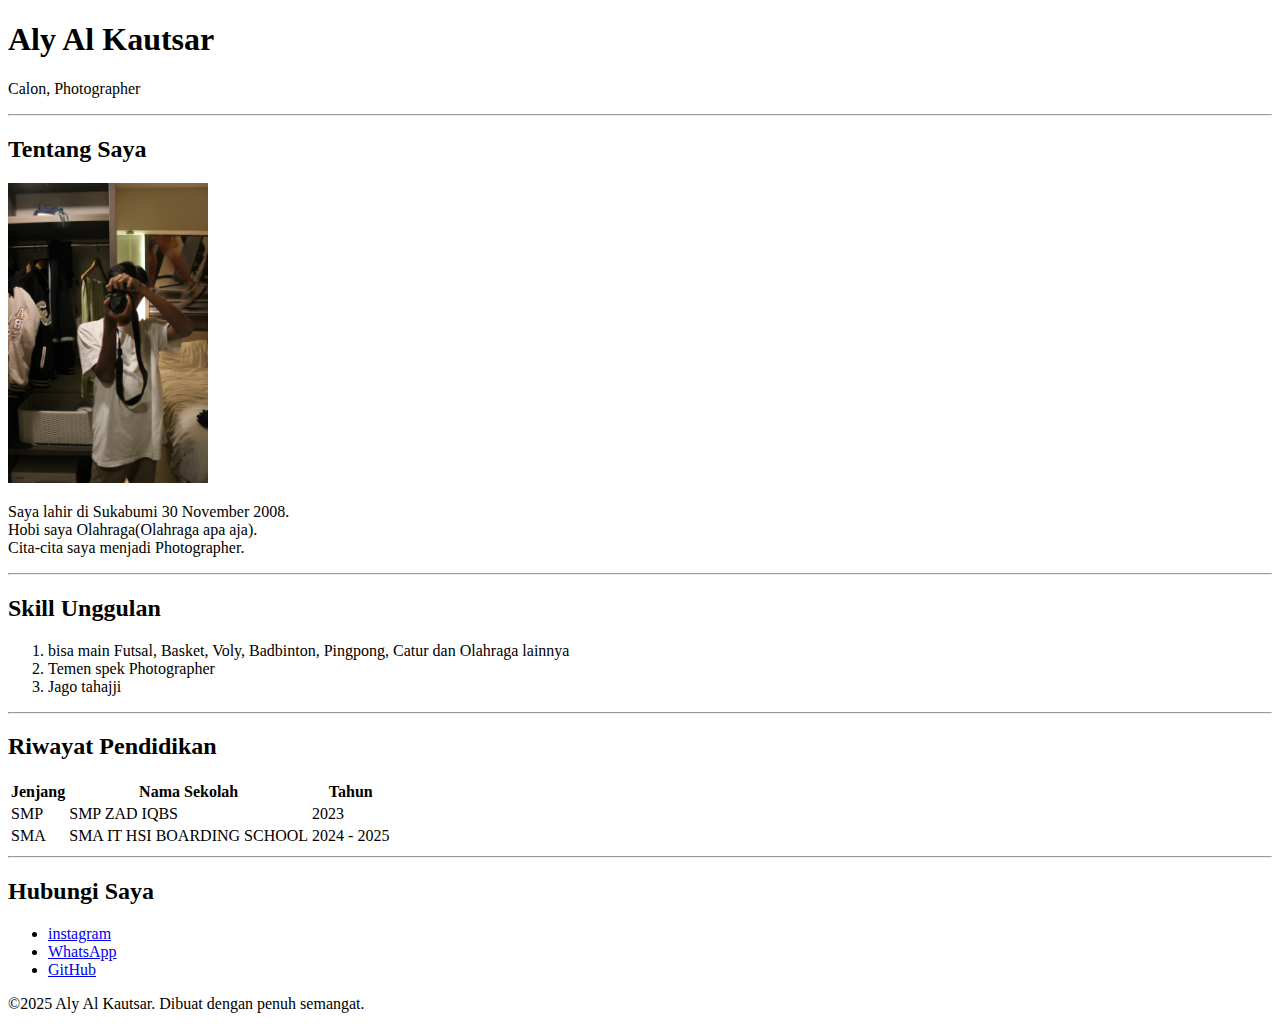
<file: index.html>
<!DOCTYPE html>
<html lang="en">
<head>
    <meta charset="UTF-8">
    <meta name="viewport" content="width=device-width, initial-scale=1.0">
    <title>Profil Digital aly al kautsar</title>
</head>
<body>
    <header>
        <h1>Aly Al Kautsar</h1>
        <p>Calon, Photographer</p>
    </header>
    <hr>
    <main>
        <section>
            <h2>Tentang Saya</h2>
            <img src="images/fotoku2.jpeg" alt="megang kamera" width="200">
            <p>
                Saya lahir di Sukabumi 30 November 2008.
                <br>
                Hobi saya Olahraga(Olahraga apa aja).
                <br>
                Cita-cita saya menjadi Photographer.
            </p>
        </section>
        <hr>
        <section>
            <h2>Skill Unggulan</h2>
            <ol>
                <li>bisa main Futsal, Basket, Voly, Badbinton, Pingpong, Catur dan Olahraga lainnya</li>
                <li>Temen spek Photographer</li>
                <li>Jago tahajji</li>
            </ol>
        </section>
        <hr>
        <section>
            <h2>Riwayat Pendidikan</h2>
            <table>
                <tr>
                    <th>Jenjang</th>
                    <th>Nama Sekolah</th>
                    <th>Tahun</th>
                </tr>
                <tr>
                    <td>SMP</td>
                    <td>SMP ZAD IQBS</td>
                    <td>2023</td>
                </tr>
                <tr>
                    <td>SMA</td>
                    <td>SMA IT HSI BOARDING SCHOOL</td>
                    <td>2024 - 2025</td>
                </tr>
            </table>
        </section>
    </main>
    <hr>
    <footer>
        <h2>Hubungi Saya</h2>
        <ul>
            <li><a href="https://www.instagram.com/alyal.ka/">instagram</a></li>
            <li><a href="https://api.whatsapp.com/send/?phone=6285697673269&text&type=phone_number&app_absent=0">WhatsApp</a></li>
            <li><a href="https://github.com/alyalkautsar/latihan-html">GitHub</a></li>
        </ul>
        <p>&copy;2025 Aly Al Kautsar. Dibuat dengan penuh semangat.</p>
    </footer>
</body>
</html>
</file>
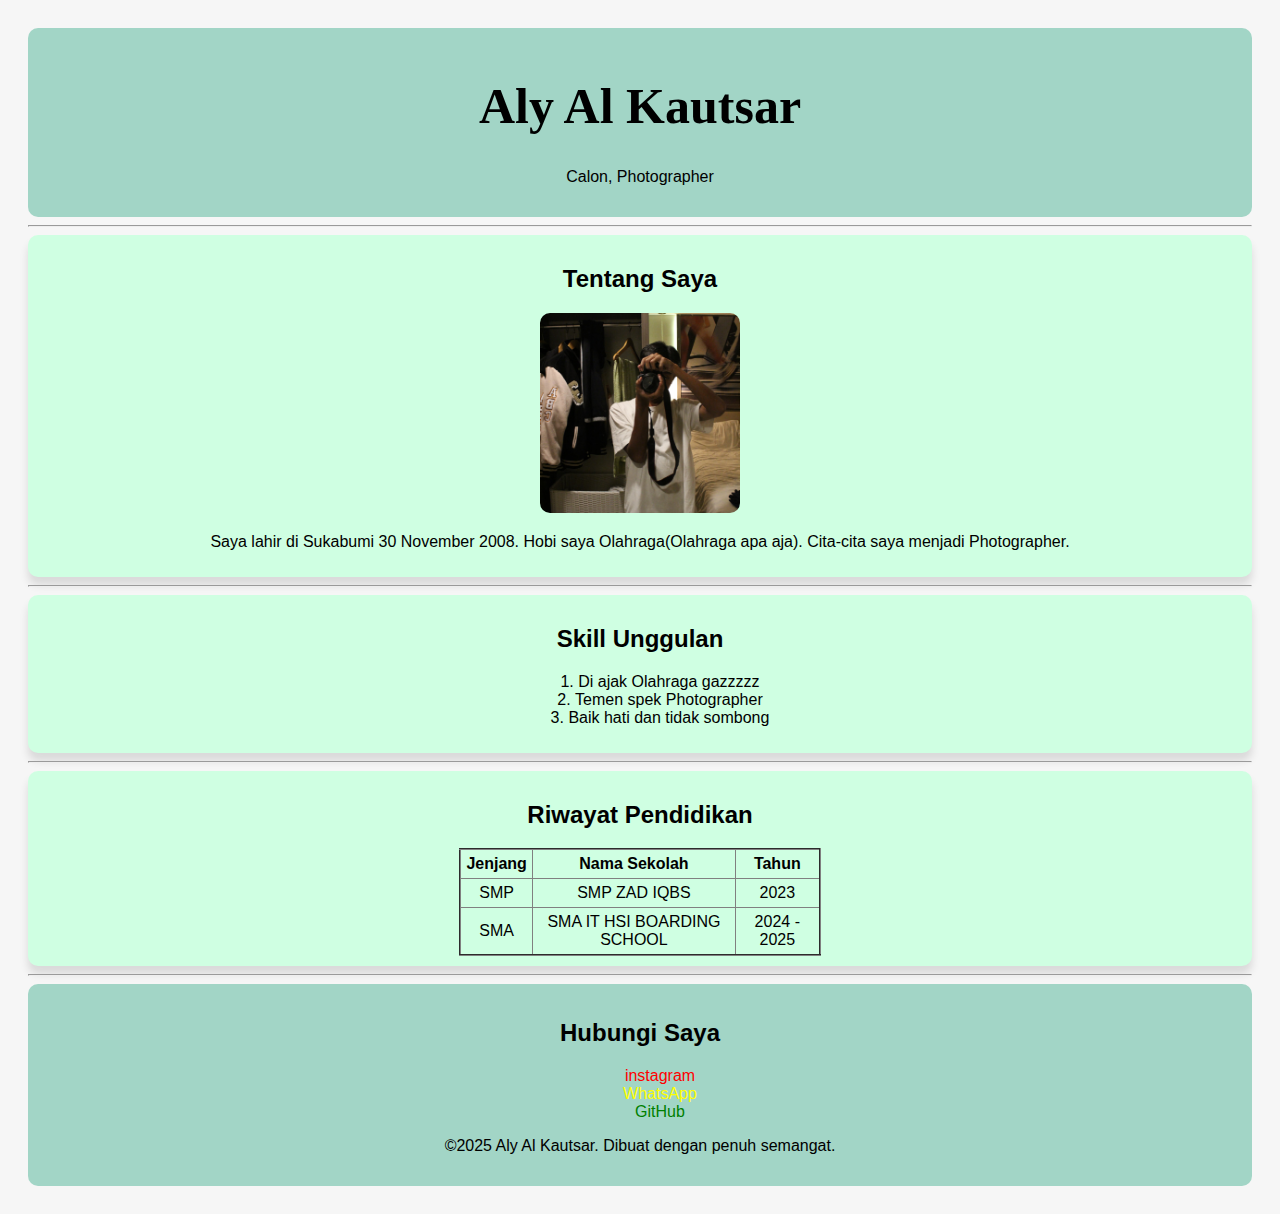
<file: inline-style.html>
<!DOCTYPE html>
<html lang="en">
<head>
    <meta charset="UTF-8">
    <meta name="viewport" content="width=device-width, initial-scale=1.0">
    <title>Profil Digital aly al kautsar</title>
</head>
<body style="font-family: Arial, Helvetica, sans-serif; background-color: #F6F6F6; color: black; padding: 20px;">
    <header style="background-color: #A2D5C6; padding: 15px; text-align: center; border-radius: 10px;">
        <h1 style="font-family: Cambria, Cochin, Georgia, Times, 'Times New Roman', serif; font-size: 50px;">Aly Al Kautsar</h1>
        <p>Calon, Photographer</p>
    </header>
    <hr>
    <main>
        <section style="background-color: #CFFFE2; border-radius: 10px; padding: 10px; font-family: Arial, Helvetica, sans-serif; box-shadow:  0 8px 8px rgba(0, 0, 0, 0.116); text-align: center;">
            <h2>Tentang Saya</h2>
            <img src="images/fotoku2.jpeg" alt="lagi pegang kamera" style="width: 200px; height: 200px; object-fit: cover; border-radius: 10px;">
            <p>
                Saya lahir di Sukabumi 30 November 2008.
                Hobi saya Olahraga(Olahraga apa aja).
                Cita-cita saya menjadi Photographer.
            </p>
        </section>
        <hr>
        <section style="background-color: #CFFFE2; border-radius: 10px; padding: 10px; font-family: Arial, Helvetica, sans-serif; box-shadow:  0 8px 8px rgba(0, 0, 0, 0.116); text-align: center;">
            <h2>Skill Unggulan</h2>
            <ol style="list-style-position: inside;">
                <li>Di ajak Olahraga gazzzzz</li>
                <li>Temen spek Photographer</li>
                <li>Baik hati dan tidak sombong</li>
            </ol>
        </section>
        <hr>
        <section style="background-color: #CFFFE2; border-radius: 10px; padding: 10px; font-family: Arial, Helvetica, sans-serif; box-shadow: 0 8px 8px rgba(0, 0, 0, 0.116);  text-align: center; ">
            <h2>Riwayat Pendidikan</h2>
            <table border="2" cellpadding="5" style="width: 30%; border-collapse: collapse; margin: auto;">
                <tr>
                    <th>Jenjang</th>
                    <th>Nama Sekolah</th>
                    <th>Tahun</th>
                </tr>
                <tr>
                    <td>SMP</td>
                    <td>SMP ZAD IQBS</td>
                    <td>2023</td>
                </tr>
                <tr>
                    <td>SMA</td>
                    <td>SMA IT HSI BOARDING SCHOOL</td>
                    <td>2024 - 2025</td>
                </tr>
            </table>
        </section>
    </main>
    <hr>
    <footer style="background-color: #A2D5C6; text-align: center; font-family: Arial, Helvetica, sans-serif; padding: 15px; border-radius: 10px;">
        <h2>Hubungi Saya</h2>
        <ul style="list-style: none;">
            <li><a href="https://www.instagram.com/alyal.ka/" style="text-decoration: none; color: red;">instagram</a></li>
            <li><a href="https://api.whatsapp.com/send/?phone=6285697673269&text&type=phone_number&app_absent=0" style="text-decoration: none; color: yellow;">WhatsApp</a></li>
            <li><a href="https://github.com/alyalkautsar/latihan-html" style="text-decoration: none; color: green  ;">GitHub</a></li>
        </ul>
        <p>&copy;2025 Aly Al Kautsar. Dibuat dengan penuh semangat.</p>
    </footer>
    
</body>
</html>
</file>
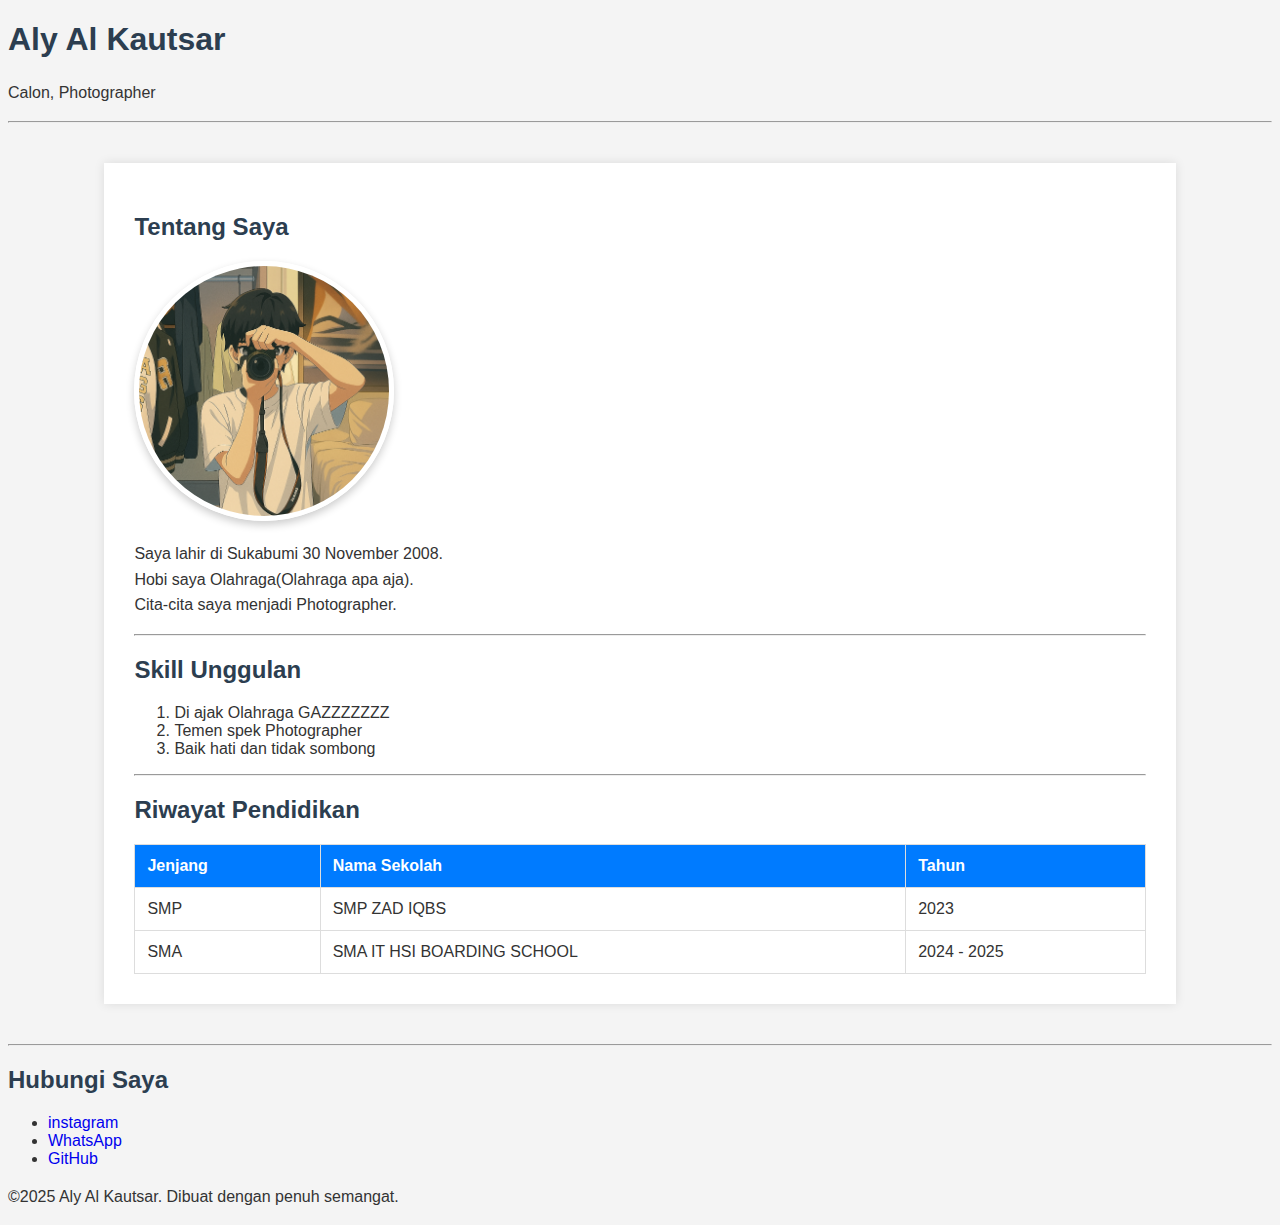
<file: Internal-CSS.html>
<!DOCTYPE html>
<html lang="en">
  <head>
    <meta charset="UTF-8" />
    <meta name="viewport" content="width=device-width, initial-scale=1.0" />
    <title>Profil Digital aly al kautsar</title>
    <style>
      body {
            font-family: Arial, sans-serif;
            background-color: #f4f4f4;
            color: #333333;
        }

        h1, h2 {
            color: #2c3e50; /
        }

        p {
            line-height: 1.6;
        }
        #konten-utama {
            background-color: white;
            width: 80%;
            margin: 40px auto;
            padding: 30px;
            box-shadow: 0 0 10px rgba(0,0,0,0.1);
        }
        .gambar-profil {
            border: 5px solid white;
            border-radius: 50%;
            width: 250px;
            height: 250px;
            object-fit: cover;
            box-shadow: 0 4px 8px rgba(0,0,0,0.2);
        }
        .tabel-data {
            width: 100%;
            border-collapse: collapse;
            margin-top: 20px;
        }
        .tabel-data th, .tabel-data td {
            border: 1px solid #dddddd;
            padding: 12px;
            text-align: left;
        }
        .tabel-data th {
            background-color: #007bff;
            color: white;
            font-weight: bold;
        }
        a:hover {
            text-decoration: none;
            color: #0056b3;
        }
        a {
          text-decoration: none;
        }
    </style>
  </head>

  <body>
    <header>
      <h1>Aly Al Kautsar</h1>
      <p>Calon, Photographer</p>
    </header>
    <hr />
    <main id="konten-utama">
      <section>
        <h2>Tentang Saya</h2>
        <img class="gambar-profil" src="images/Potret.png" alt="lagi pegang kamera" width="200" />
        <p>
          Saya lahir di Sukabumi 30 November 2008.
          <br />
          Hobi saya Olahraga(Olahraga apa aja).
          <br />
          Cita-cita saya menjadi Photographer.
        </p>
      </section>
      <hr />
      <section>
        <h2>Skill Unggulan</h2>
        <ol>
          <li>Di ajak Olahraga GAZZZZZZZ</li>
          <li>Temen spek Photographer</li>
          <li>Baik hati dan tidak sombong</li>
        </ol>
      </section>
      <hr />
      <section>
        <h2>Riwayat Pendidikan</h2>
        <table class="tabel-data">
          <tr>
            <th>Jenjang</th>
            <th>Nama Sekolah</th>
            <th>Tahun</th>
          </tr>
          <tr>
            <td>SMP</td>
            <td>SMP ZAD IQBS</td>
            <td>2023</td>
          </tr>
          <tr>
            <td>SMA</td>
            <td>SMA IT HSI BOARDING SCHOOL</td>
            <td>2024 - 2025</td>
          </tr>
        </table>
      </section>
    </main>
    <hr />
    <footer>
      <h2>Hubungi Saya</h2>
      <ul>
        <li><a href="https://www.instagram.com/alyal.ka/">instagram</a></li>
        <li>
          <a
            href="https://api.whatsapp.com/send/?phone=6285697673269&text&type=phone_number&app_absent=0"
            >WhatsApp</a
          >
        </li>
        <li>
          <a href="https://github.com/alyalkautsar/latihan-html">GitHub</a>
        </li>
      </ul>
      <p>&copy;2025 Aly Al Kautsar. Dibuat dengan penuh semangat.</p>
    </footer>
  </body>
</html>
</file>
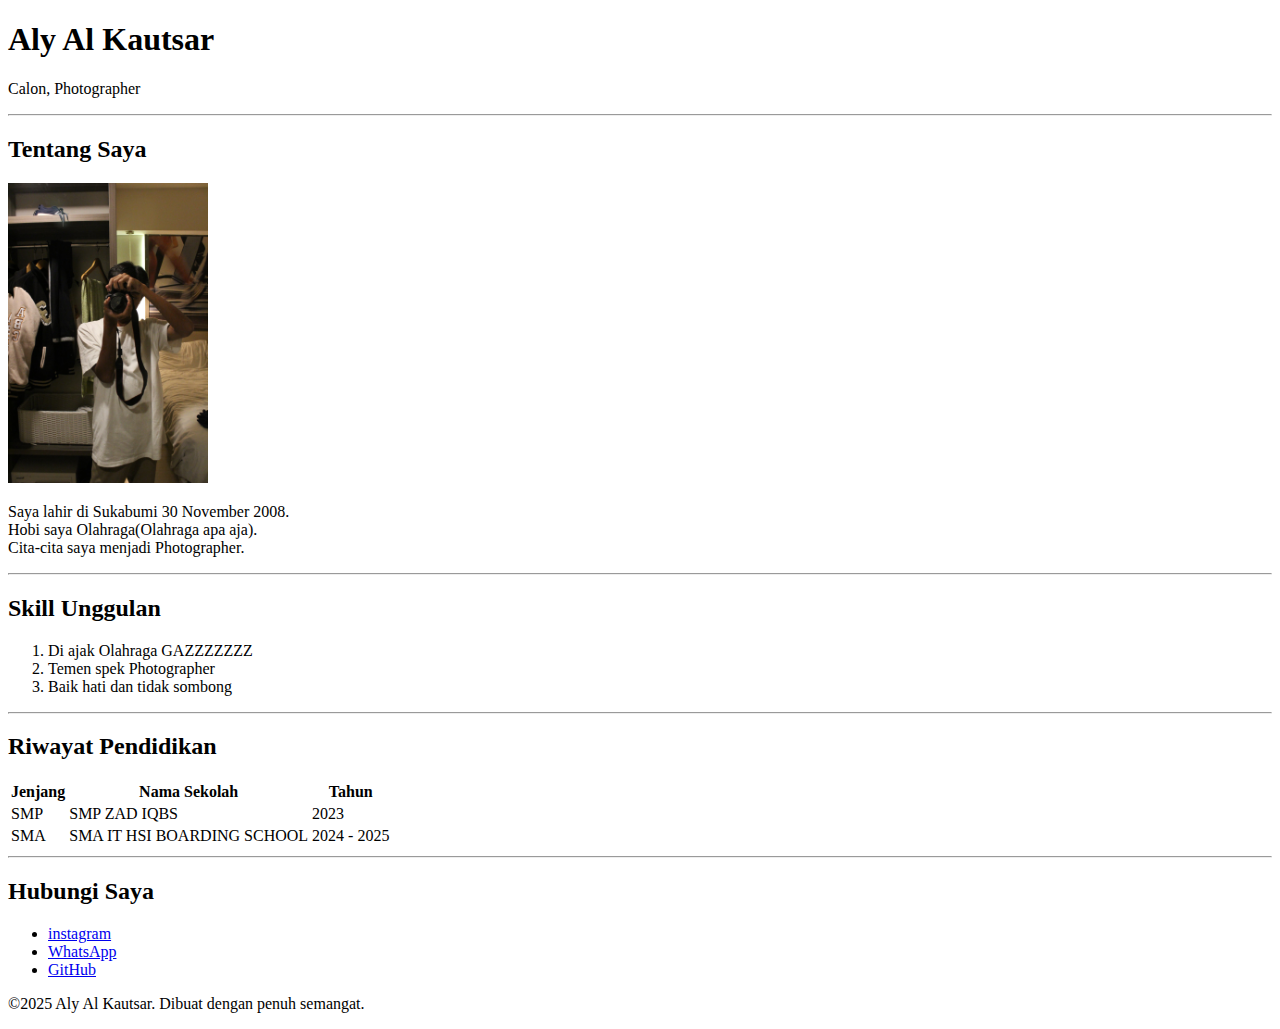
<file: original-html.html>
<!DOCTYPE html>
<html lang="en">
<head>
    <meta charset="UTF-8">
    <meta name="viewport" content="width=device-width, initial-scale=1.0">
    <title>Profil Digital aly al kautsar</title>
</head>
<body>
    <header>
        <h1>Aly Al Kautsar</h1>
        <p>Calon, Photographer</p>
    </header>
    <hr>
    <main>
        <section>
            <h2>Tentang Saya</h2>
            <img src="images/fotoku2.jpeg" alt="lagi pegang kamera" width="200">
            <p>
                Saya lahir di Sukabumi 30 November 2008.
                <br>
                Hobi saya Olahraga(Olahraga apa aja).
                <br>
                Cita-cita saya menjadi Photographer.
            </p>
        </section>
        <hr>
        <section>
            <h2>Skill Unggulan</h2>
            <ol>
                <li>Di ajak Olahraga GAZZZZZZZ</li>
                <li>Temen spek Photographer</li>
                <li>Baik hati dan tidak sombong</li>
            </ol>
        </section>
        <hr>
        <section>
            <h2>Riwayat Pendidikan</h2>
            <table>
                <tr>
                    <th>Jenjang</th>
                    <th>Nama Sekolah</th>
                    <th>Tahun</th>
                </tr>
                <tr>
                    <td>SMP</td>
                    <td>SMP ZAD IQBS</td>
                    <td>2023</td>
                </tr>
                <tr>
                    <td>SMA</td>
                    <td>SMA IT HSI BOARDING SCHOOL</td>
                    <td>2024 - 2025</td>
                </tr>
            </table>
        </section>
    </main>
    <hr>
    <footer>
        <h2>Hubungi Saya</h2>
        <ul>
            <li><a href="https://www.instagram.com/alyal.ka/">instagram</a></li>
            <li><a href="https://api.whatsapp.com/send/?phone=6285697673269&text&type=phone_number&app_absent=0">WhatsApp</a></li>
            <li><a href="https://github.com/alyalkautsar/latihan-html">GitHub</a></li>
        </ul>
        <p>&copy;2025 Aly Al Kautsar. Dibuat dengan penuh semangat.</p>
    </footer>
    
</body>
</html>
</file>
